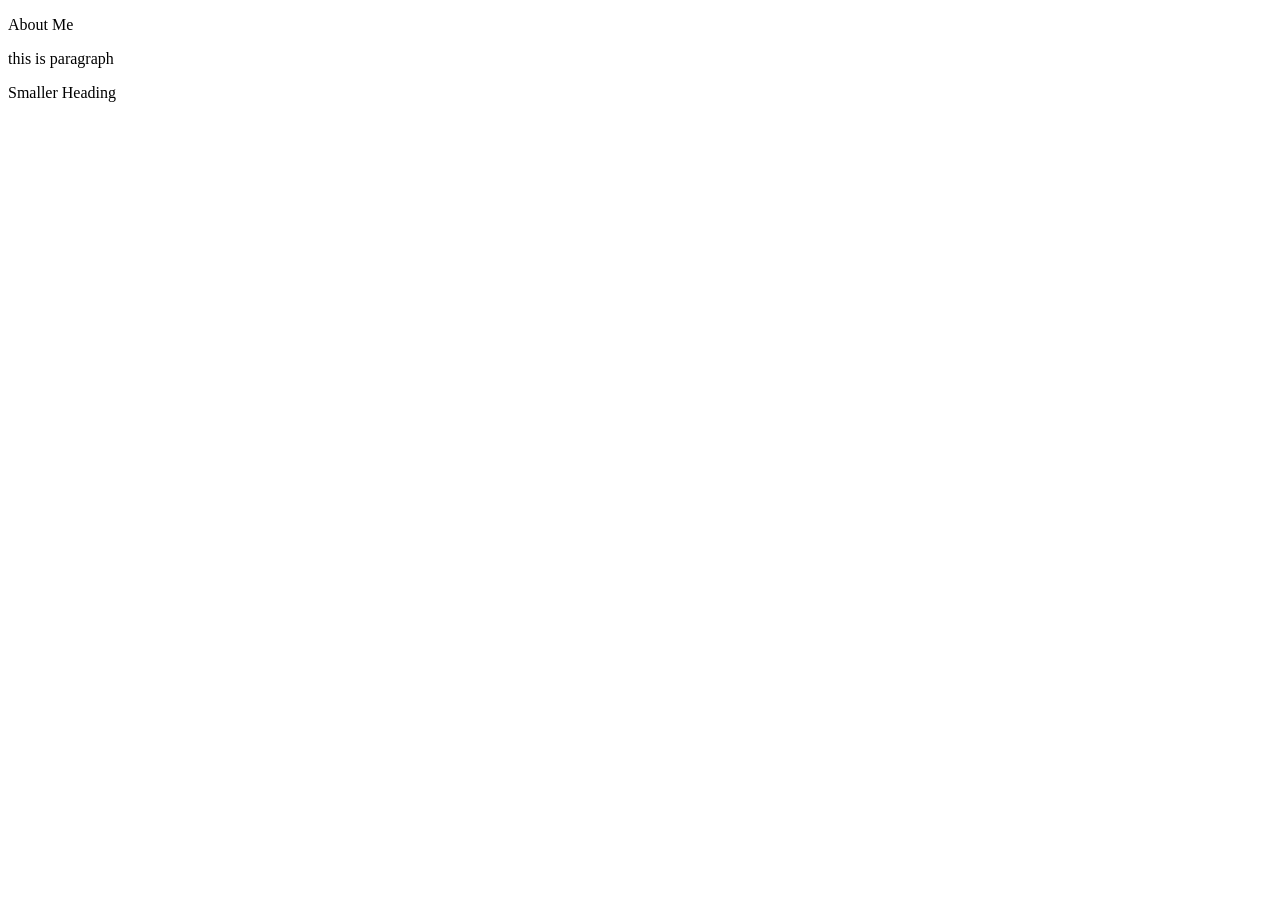
<file: dom.html>
<!DOCTYPE html>
<html lang="en">

<head>
  <meta charset="UTF-8">
  <meta name="viewport" content="width=device-width, initial-scale=1.0">
  <title>aboutME </title>
</head>

<body>

  <!-- query Selectors , querySelectorAll  -->

  <p id="heading">About Me</p>
  <p class="para"> this is paragraph </p>
  <p class="para">Smaller Heading</p>


  <script>

   console.log(document.querySelector(".para"));

  </script>
</body>

</html>
</file>
